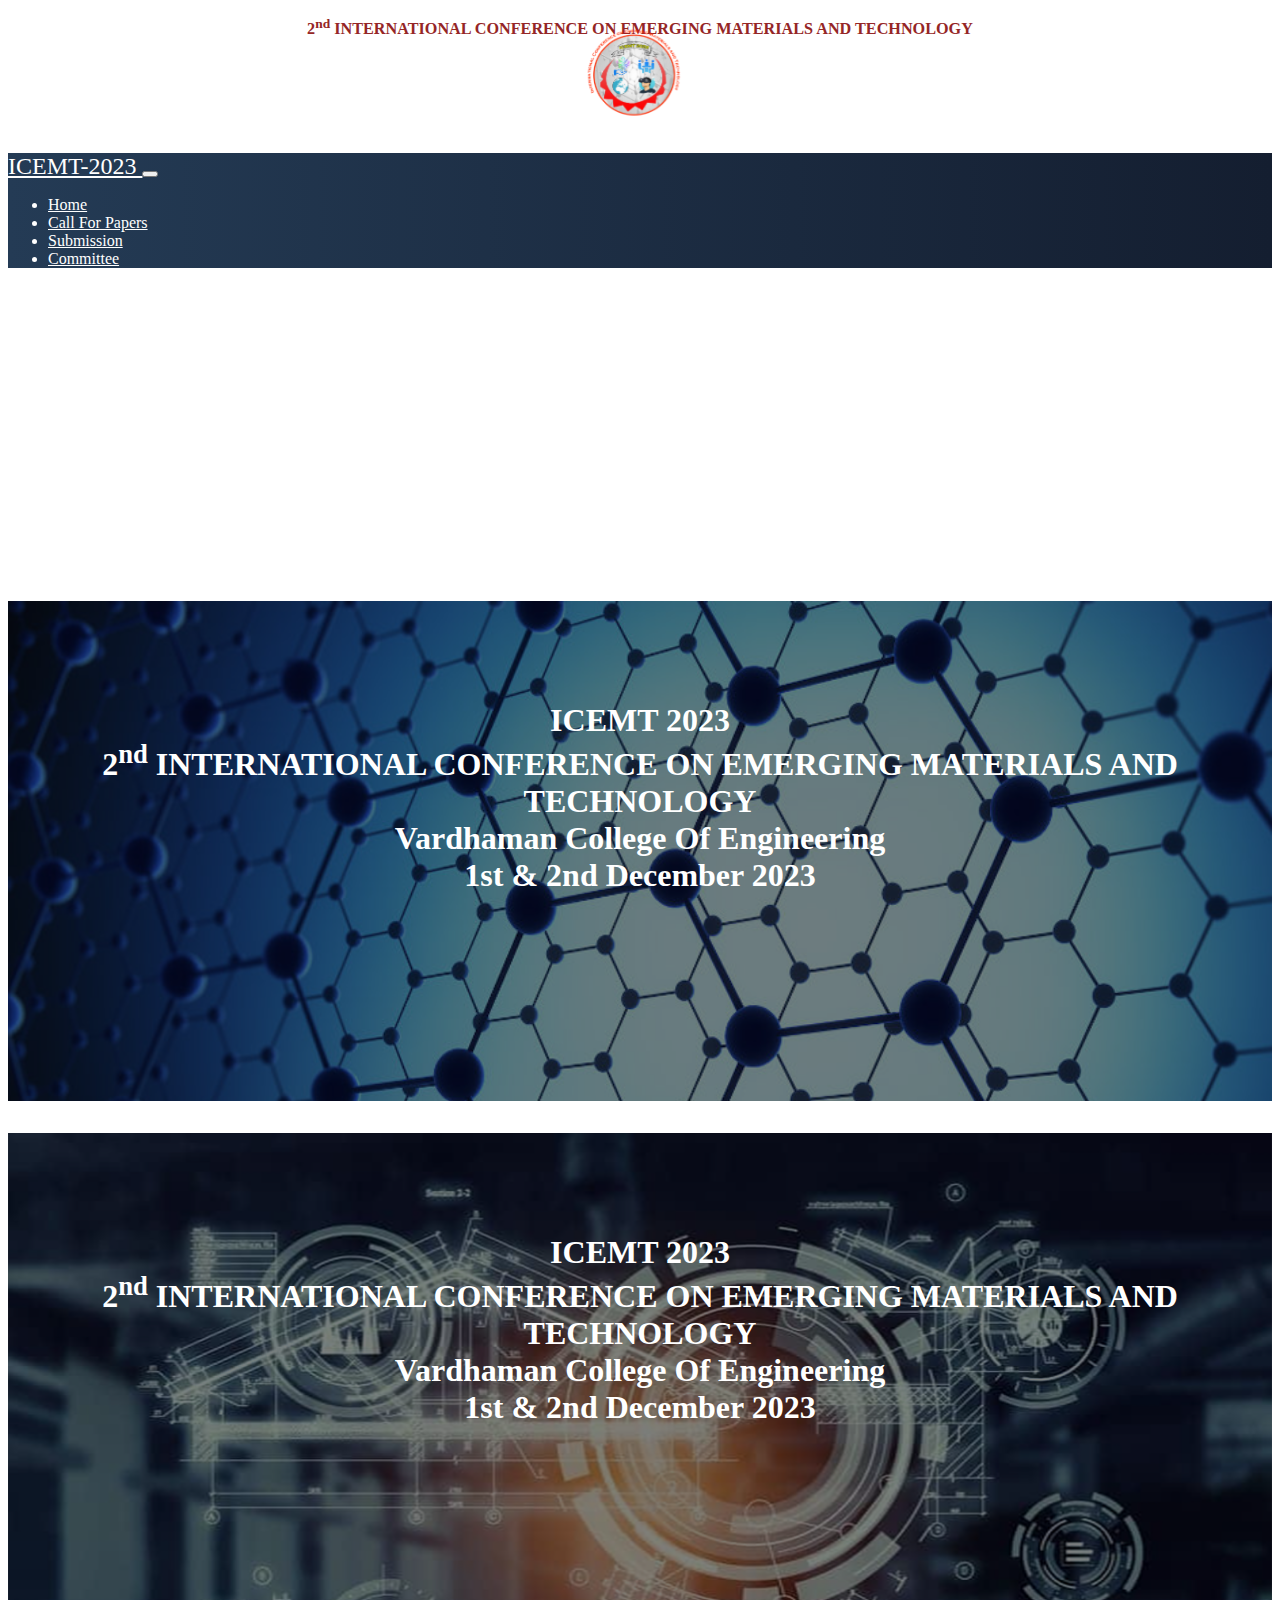
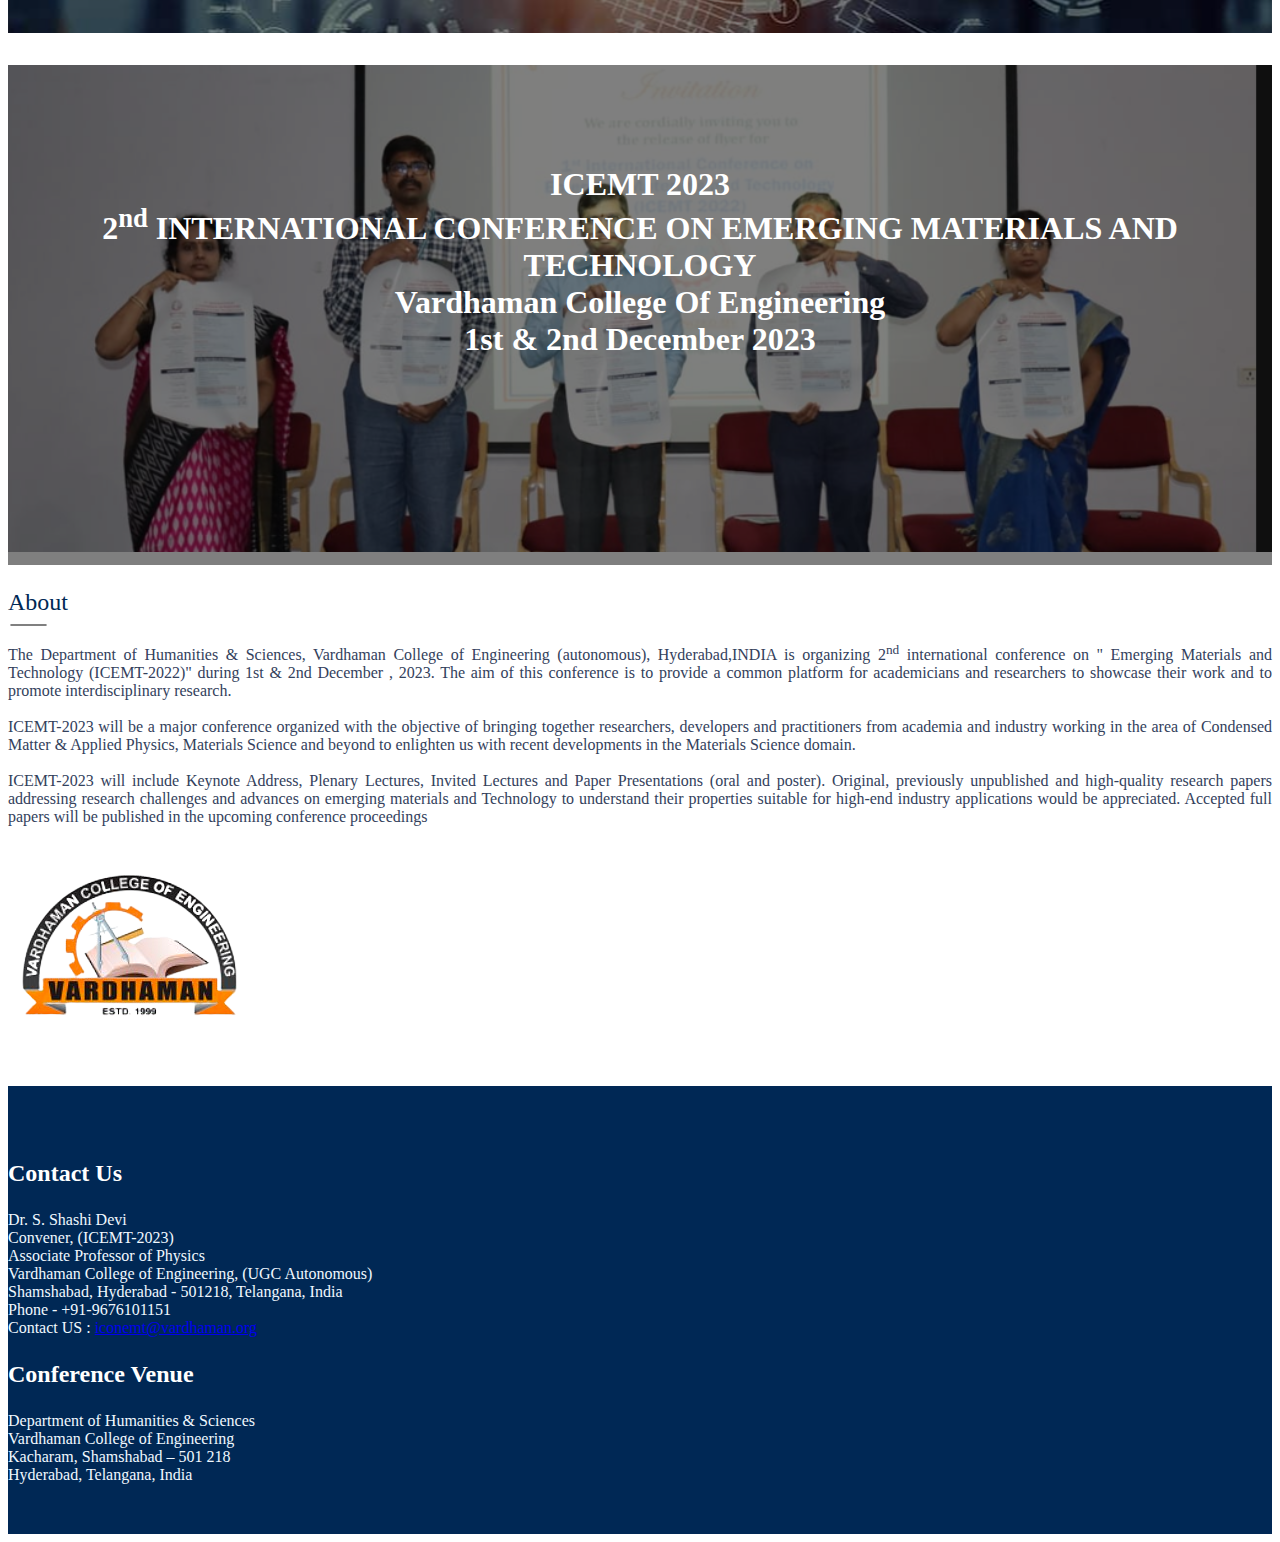
<file: index.html>
<!doctype html>
<html lang="en">
  <head>
    <meta charset="utf-8">
    <meta name="viewport" content="width=device-width, initial-scale=1, shrink-to-fit=no">
    <link rel="stylesheet" href="https://cdn.jsdelivr.net/npm/bootstrap@4.6.1/dist/css/bootstrap.min.css" integrity="sha384-zCbKRCUGaJDkqS1kPbPd7TveP5iyJE0EjAuZQTgFLD2ylzuqKfdKlfG/eSrtxUkn" crossorigin="anonymous">
    <title>ICEMT 2023
    </title>
    <script src="https://cdn.jsdelivr.net/npm/jquery@3.5.1/dist/jquery.slim.min.js" integrity="sha384-DfXdz2htPH0lsSSs5nCTpuj/zy4C+OGpamoFVy38MVBnE+IbbVYUew+OrCXaRkfj" crossorigin="anonymous"></script>
<script src="https://cdn.jsdelivr.net/npm/bootstrap@4.6.1/dist/js/bootstrap.bundle.min.js" integrity="sha384-fQybjgWLrvvRgtW6bFlB7jaZrFsaBXjsOMm/tB9LTS58ONXgqbR9W8oWht/amnpF" crossorigin="anonymous"></script>
<link rel="stylesheet" href="Styles/style.css">
<link rel="preconnect" href="https://fonts.googleapis.com"> 
<link rel="preconnect" href="https://fonts.gstatic.com" crossorigin> 
<link href="https://fonts.googleapis.com/css2?family=Playfair+Display:wght@400;500&display=swap" rel="stylesheet">
<script type="javascript" href="Scripts/counter.js"></script>
  </head>
  <body>
    <div class="container-fluid fixed-top logo_bg">
      <p class="main_heading">2<sup>nd</sup> INTERNATIONAL CONFERENCE ON
        EMERGING MATERIALS AND TECHNOLOGY</p>
      <img src="./Styles/images/NEW LOGO.png" alt="Logo" class="logo_style">
      <nav class="navbar navbar-expand-lg fixed-top nav_color">
        <a class="navbar-brand nav_heading" href="#">ICEMT-2023
        </a>
        <button class="navbar-toggler" type="button" data-toggle="collapse" data-target="#navbarNav" aria-controls="navbarNav" aria-expanded="false" aria-label="Toggle navigation">
          <span class="navbar-toggler-icon"></span>
        </button>
        <div class="collapse navbar-collapse" id="navbarNav">
          <ul class="navbar-nav ml-auto ">
            <li class="nav-item active">
              <a class="nav-link" href="./index.html">Home</a>
            </li>
            <li class="nav-item">
              <a class="nav-link" href="./pages/call_for_papers.html">Call For Papers</a>
            </li>
            <li class="nav-item">
              <a class="nav-link" href="./pages/Submission.html">Submission</a>
            </li>
            <li class="nav-item">
              <a class="nav-link " href="./pages/Committe.html">Committee</a>
            </li>
          </ul>
        </div>
      </nav>
    </div>
<div class="container-fluid marin_slide">

  <div id="carouselExampleSlidesOnly" class="carousel slide " data-ride="carousel">
    <div class="carousel-inner">
      <div class="carousel-item" data-interval="2000">
        <div class="slide1">
          <div class="slid1_box">
          

          <p class="slid1_text">
            ICEMT 2023
            <br>  
            2<sup>nd</sup> INTERNATIONAL CONFERENCE ON EMERGING MATERIALS AND TECHNOLOGY
            <br>
            Vardhaman College Of Engineering
            <br>
            1st & 2nd December 2023
            <br>
           <!-- <a class="btn btn-primary" href="https://easychair.org/conferences/?conf=iconemt2022" role="button">Register Now</a> -->
             </p>
        </div> 
      </div>
          
      </div>
   
      <div class="carousel-item active" data-interval="2000">
        <div class="slide2">
          <div class="slid1_box">
          

          <p class="slid1_text">
            ICEMT 2023
            <br>  
            2<sup>nd</sup> INTERNATIONAL CONFERENCE ON EMERGING MATERIALS AND TECHNOLOGY
            <br>
            Vardhaman College Of Engineering
            <br>
            1st & 2nd December 2023
            <br>
         <!--   <a class="btn btn-primary" href="https://easychair.org/conferences/?conf=iconemt2022" role="button">Register Now</a> -->
          </p>
        </div> 
        </div>
      </div>
      
      <div class="carousel-item" data-interval="2000">
        <div class="slide3">
          <div class="slid1_box">
          <p class="slid1_text">
            ICEMT 2023
            <br>  
           2<sup>nd</sup> INTERNATIONAL CONFERENCE ON EMERGING MATERIALS AND TECHNOLOGY
            <br>
            Vardhaman College Of Engineering
            <br>
            1st & 2nd December 2023
            <br>
       <!--     <a class="btn btn-primary" href="https://easychair.org/conferences/?conf=iconemt2022" role="button">Register Now</a> -->
             </p>
        </div> 
      </div>
      </div>
    </div>
  </div>
</div>

 

  
  
  
  <div class="container" style="margin-top: 20px;">
  <div class="row">
  
      <div class="col-sm-8">
  
        <p class="about-style">
          About
      </p>
          <hr class="hr-line">
          <p class="about">
              The Department of Humanities & Sciences, Vardhaman College of Engineering (autonomous), Hyderabad,INDIA is organizing 2<sup>nd</sup> international conference on " Emerging Materials and Technology (ICEMT-2022)" during 1st & 2nd December , 2023. The aim of this conference is to provide a common platform for academicians and researchers to showcase their work and to promote interdisciplinary research.
  <br>
  <br>
  ICEMT-2023 will be a major conference organized with the objective of bringing together researchers, developers and practitioners from academia and industry working in the area of Condensed Matter & Applied Physics, Materials Science and beyond to enlighten us with recent developments in the Materials Science domain. 
  <br>
  <br>
  ICEMT-2023 will include Keynote Address, Plenary Lectures, Invited Lectures and Paper Presentations (oral and poster). Original, previously unpublished and high-quality research papers addressing research challenges and advances on emerging materials and Technology to understand their properties suitable for high-end industry applications would be appreciated. Accepted full papers will be published in the upcoming conference proceedings
  
          </p>
      </div>
      <div class="col-sm-4">
         <img src="./Styles/images/Clg_logo.png" alt="" >
      </div>
  </div>
  </div>
  <!--
  <div class="container-fluid con-info">
      <div class="row">
          <div class="col-sm">
            <span class="material-icons-outlined">
             
              </span>
          </div>
          <div class="col-sm">
  
          </div>
          <div class="col-sm">
  
          </div>
          <div class="col-sm">
  
          </div>
      </div>
  </div>
  -->
  
  
  <!--
  <div class="container">
      <p class="impdate-style ">Important dates</p>

      <hr class="hr-line-date">
     <div class="row">
              <div class="col-sm-4 shadow p-3 mb-5 bg-white rounded dates">
                <p>
                  <span class="date_text"> Account Details</span>
                  <br>
                  Account name: <span class="normal_text"> VARDHMAN COLLEGE OF ENGINEERING</span> <br>
                  Account number: <span class="normal_text">1948107542 </span><br>
                  IFSC code:<span class="normal_text"> CBIN0283538</span> <br>
                  Branch: <span class="normal_text">Shamshabad</span> <br>

                </p>
              </div>
              <div class="col-sm-4 shadow p-3 mb-5 bg-white rounded dates">
                <p>
                  <span class="date_text"> Registration and Payment Details</span>
                  <br>
                  Bank : <span class="normal_text">Central bank of india</span> <br>
                  research scholars /faculty and academicians:<span class="normal_text">Rs. 8500/- </span><br>
                  dollars :<span class="normal_text"> 150 </span><br>
                  industry : <span class="normal_text">10000/- </span><br>
                </p>
              </div>
          </div>
      <div class="row">

        <div class="col-sm-4 shadow p-3 mb-5 bg-white rounded dates">
          <p>
            <span class="date_text"> Full paper Submission</span>
            <br>
            1<sup>st</sup> October 2023

          </p>
        </div>
        <div class="col-sm-4 shadow p-3 mb-5 bg-white rounded dates">
          <p>
            <span class="date_text"> Paper Notification</span>
            <br>
            10<sup>th</sup> November 2023
          </p>
        </div>
      
      </div>
      <div class="row">
        
        <div class="col-sm-4 shadow p-3 mb-5 bg-white rounded dates">
          <p>
            <span class="date_text">  Registration & Camera Ready Paper Submission</span>
            <br>
            17<sup>th</sup> November 2023
          </p>
        </div>
      </div>
      
  </div>
  
  
  
  
  </div>
  -->
  </body>
  <footer style="background-color:#002855; color: aliceblue;" class="footer_class">
  <div class="container">
  
    <div class="row">
      <div class="col-sm">
        <p class="date-style"><b>Contact Us</b></p>
        <p>
          Dr. S. Shashi Devi
          <br>
          Convener, (ICEMT-2023)
          <br>
          Associate Professor of Physics
          <br>
          Vardhaman College of Engineering, (UGC Autonomous)
          <br>
          Shamshabad, Hyderabad - 501218, Telangana, India
          <br>
          Phone - +91-9676101151
          <br>
          Contact US : <a href="mailto:iconemt@vardhaman.org">iconemt@vardhaman.org</a>
        </p>
      </div>
  
  
      <div class="col-sm">
        <p class="date-style"><b>Conference Venue</b></p>
  
        Department of Humanities & Sciences
        <br> Vardhaman College of Engineering
        <br> Kacharam, Shamshabad – 501 218
        <br>Hyderabad, Telangana, India
  
      </div>
    </div>
  </footer>
      </body>
</html>
</file>
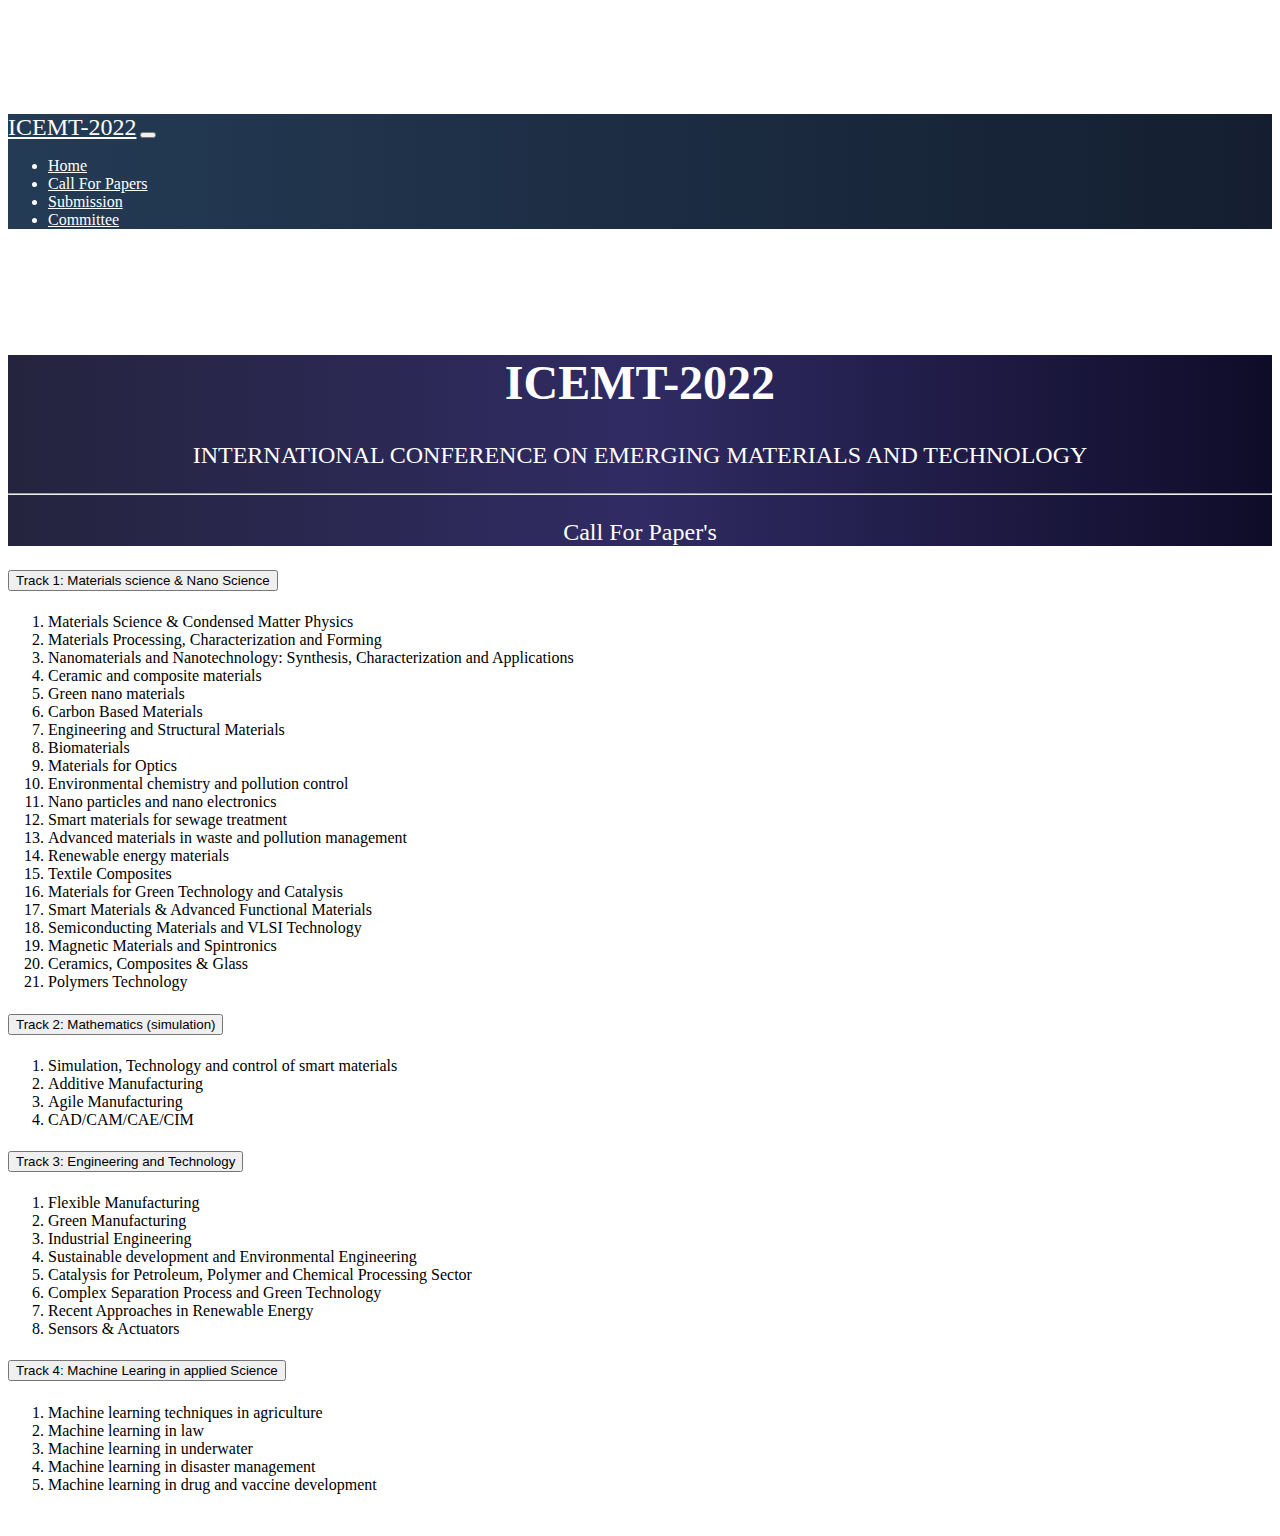
<file: pages/call_for_papers.html>
<!doctype html>
<html lang="en">
  <head>
    <meta charset="utf-8">
    <meta name="viewport" content="width=device-width, initial-scale=1, shrink-to-fit=no">
    <link rel="stylesheet" href="https://cdn.jsdelivr.net/npm/bootstrap@4.6.1/dist/css/bootstrap.min.css" integrity="sha384-zCbKRCUGaJDkqS1kPbPd7TveP5iyJE0EjAuZQTgFLD2ylzuqKfdKlfG/eSrtxUkn" crossorigin="anonymous">
    <title>ICEMT 2022</title>
    <script src="https://cdn.jsdelivr.net/npm/jquery@3.5.1/dist/jquery.slim.min.js" integrity="sha384-DfXdz2htPH0lsSSs5nCTpuj/zy4C+OGpamoFVy38MVBnE+IbbVYUew+OrCXaRkfj" crossorigin="anonymous"></script>
<script src="https://cdn.jsdelivr.net/npm/bootstrap@4.6.1/dist/js/bootstrap.bundle.min.js" integrity="sha384-fQybjgWLrvvRgtW6bFlB7jaZrFsaBXjsOMm/tB9LTS58ONXgqbR9W8oWht/amnpF" crossorigin="anonymous"></script>
<link rel="stylesheet" href="../Styles/style.css">
<link rel="preconnect" href="https://fonts.googleapis.com"> 
<link rel="preconnect" href="https://fonts.gstatic.com" crossorigin> 
<link href="https://fonts.googleapis.com/css2?family=Playfair+Display:wght@400;500&display=swap" rel="stylesheet">
<script type="javascript" href="Scripts/counter.js"></script>
  </head>
  <body>
    <nav class="navbar navbar-expand-lg fixed-top nav_color">
      <a class="navbar-brand nav_heading" href="#">ICEMT-2022</a>
      <button class="navbar-toggler" type="button" data-toggle="collapse" data-target="#navbarNav" aria-controls="navbarNav" aria-expanded="false" aria-label="Toggle navigation">
        <span class="navbar-toggler-icon"></span>
      </button>
      <div class="collapse navbar-collapse" id="navbarNav">
        <ul class="navbar-nav ml-auto ">
          <li class="nav-item active">
            <a class="nav-link" href="../index.html">Home</a>
          </li>
          <li class="nav-item">
            <a class="nav-link" href="../pages/call_for_papers.html">Call For Papers</a>
          </li>
          <li class="nav-item">
            <a class="nav-link" href="../pages/Submission.html">Submission</a>
          </li>
          <li class="nav-item">
            <a class="nav-link " href="./Committee/Organizing_committee.html">Committee</a>
          </li>
        </ul>
      </div>
    </nav>
   <div class="container">

   <div class="jumbotron cof-heading header_content">
    <h1 class="display-4">ICEMT-2022</h1>
    <p class="lead">
      INTERNATIONAL CONFERENCE ON
      EMERGING MATERIALS AND TECHNOLOGY</p>
    <hr class="my-4">
    <p>Call For Paper's</p>
  
  </div>
</div>
<!--
<div class="container">
  <div class="row">
    <div class="col-sm">
      <div class="card shadow-lg p-3  mb-3 bg-body rounded " style="max-width: 50rem;">
  <div class="card-header bg-white text-center">Track 1: Materials science & Nano Science</div>
  <div class="card-body">
<ol>
<li>Materials Science & Condensed Matter Physics
</li><li>Materials Processing, Characterization and Forming
</li><li>Nanomaterials and Nanotechnology: Synthesis, Characterization and Applications
</li><li>Ceramic and composite materials
</li><li>Green nano materials
</li><li>Carbon Based Materials
</li><li>Engineering and Structural Materials
</li><li>Biomaterials
</li><li>Materials for Optics
</li><li>Environmental chemistry and pollution control
</li><li>Nano particles and nano electronics
</li><li>Smart materials for sewage treatment
</li><li>Advanced materials in waste and pollution management
</li><li>Renewable energy materials
</li><li>Textile Composites
</li><li>Materials for Green Technology and Catalysis
</li><li>Smart Materials & Advanced Functional Materials
</li><li>Semiconducting Materials and VLSI Technology
</li><li>Magnetic Materials and Spintronics
</li><li>Ceramics, Composites & Glass
</li><li>Polymers Technology</li>
</ol>  
  </div>
</div>
    </div>
    <div class="col-sm">
        <div class="card shadow-lg p-3  mb-3 bg-body rounded " style="max-width: 30rem;">
  <div class="card-header bg-white text-center">Track 2: Mathematics (simulation)
 </div>
  <div class="card-body">
    <ol>
</li><li>Simulation, Technology and control of smart materials
</li><li>Additive Manufacturing
</li><li>Agile Manufacturing
</li><li>CAD/CAM/CAE/CIM</li>
</ol> 

  </div>
</div>
    </div>

<div class="row">


    <div class="col-sm">
      <div class="card shadow-lg p-3  mb-3 bg-body rounded " style="max-width: 30rem;">
<div class="card-header bg-white text-center">Track 3: Engineering and Technology
</div>
<div class="card-body">
  <ol>
<li>Flexible Manufacturing
</li><li>Green Manufacturing
</li><li>Industrial Engineering
</li><li>Sustainable development and Environmental Engineering
</li><li>Catalysis for Petroleum, Polymer and Chemical Processing Sector
</li><li>Complex Separation Process and Green Technology
</li><li>Recent Approaches in Renewable Energy
</li><li>Sensors & Actuators</li>
</ol>

</div>
</div>
  </div>
  <div class="col-sm">
    <div class="card shadow-lg p-3  mb-3 bg-body rounded " style="max-width: 30rem;">
<div class="card-header bg-white text-center">Track 4: Machine Learing in applied Science
</div>
<div class="card-body">
<ol>
<li>Machine learning techniques in agriculture 
</li><li>Machine learning in law
</li><li>Machine learning in underwater 
</li><li>Machine learning in disaster management 
</li><li>Machine learning in drug and vaccine development
</li>
</ol>


</div>
</div>
</div>

</div>
    
  </div>
</div>
-->
<div class="container">


<div id="accordion">
  <div class="card">
    <div class="card-header" id="headingOne">
      <h5 class="mb-0">
        <button class="btn btn-link" data-toggle="collapse" data-target="#collapseOne" aria-expanded="true" aria-controls="collapseOne">
          Track 1: Materials science & Nano Science
        </button>
      </h5>
    </div>

    <div id="collapseOne" class="collapse show" aria-labelledby="headingOne" data-parent="#accordion">
      <div class="card-body">
        <ol>
          <li>Materials Science & Condensed Matter Physics
          </li><li>Materials Processing, Characterization and Forming
          </li><li>Nanomaterials and Nanotechnology: Synthesis, Characterization and Applications
          </li><li>Ceramic and composite materials
          </li><li>Green nano materials
          </li><li>Carbon Based Materials
          </li><li>Engineering and Structural Materials
          </li><li>Biomaterials
          </li><li>Materials for Optics
          </li><li>Environmental chemistry and pollution control
          </li><li>Nano particles and nano electronics
          </li><li>Smart materials for sewage treatment
          </li><li>Advanced materials in waste and pollution management
          </li><li>Renewable energy materials
          </li><li>Textile Composites
          </li><li>Materials for Green Technology and Catalysis
          </li><li>Smart Materials & Advanced Functional Materials
          </li><li>Semiconducting Materials and VLSI Technology
          </li><li>Magnetic Materials and Spintronics
          </li><li>Ceramics, Composites & Glass
          </li><li>Polymers Technology</li>
          </ol>  
       
      </div>
    </div>
  </div>
  <div class="card">
    <div class="card-header" id="headingTwo">
      <h5 class="mb-0">
        <button class="btn btn-link collapsed" data-toggle="collapse" data-target="#collapseTwo" aria-expanded="false" aria-controls="collapseTwo">
          Track 2: Mathematics (simulation)
        </button>
      </h5>
    </div>
    <div id="collapseTwo" class="collapse" aria-labelledby="headingTwo" data-parent="#accordion">
      <div class="card-body">
        
        <ol>
        </li><li>Simulation, Technology and control of smart materials
        </li><li>Additive Manufacturing
        </li><li>Agile Manufacturing
        </li><li>CAD/CAM/CAE/CIM</li>
        </ol> 

      </div>
    </div>
  </div>
  <div class="card">
    <div class="card-header" id="headingThree">
      <h5 class="mb-0">
        <button class="btn btn-link collapsed" data-toggle="collapse" data-target="#collapseThree" aria-expanded="false" aria-controls="collapseThree">
          Track 3: Engineering and Technology
        </button>
      </h5>
    </div>
    <div id="collapseThree" class="collapse" aria-labelledby="headingThree" data-parent="#accordion">
      <div class="card-body">
        
        <ol>
          <li>Flexible Manufacturing
          </li><li>Green Manufacturing
          </li><li>Industrial Engineering
          </li><li>Sustainable development and Environmental Engineering
          </li><li>Catalysis for Petroleum, Polymer and Chemical Processing Sector
          </li><li>Complex Separation Process and Green Technology
          </li><li>Recent Approaches in Renewable Energy
          </li><li>Sensors & Actuators</li>
          </ol>

          
      </div>
    </div>
  </div>
  <div class="card">
    <div class="card-header" id="headingThree">
      <h5 class="mb-0">
        <button class="btn btn-link collapsed" data-toggle="collapse" data-target="#collapseThree" aria-expanded="false" aria-controls="collapseThree">
          Track 4: Machine Learing in applied Science
        </button>
      </h5>
    </div>
    <div id="collapseThree" class="collapse" aria-labelledby="headingThree" data-parent="#accordion">
      <div class="card-body">
        <ol>
          <li>Machine learning techniques in agriculture 
          </li><li>Machine learning in law
          </li><li>Machine learning in underwater 
          </li><li>Machine learning in disaster management 
          </li><li>Machine learning in drug and vaccine development
          </li>
          </ol>

          
      </div>
    </div>
  </div>
</div>


</div>

    <br>


    
  </body>
</html>
</file>
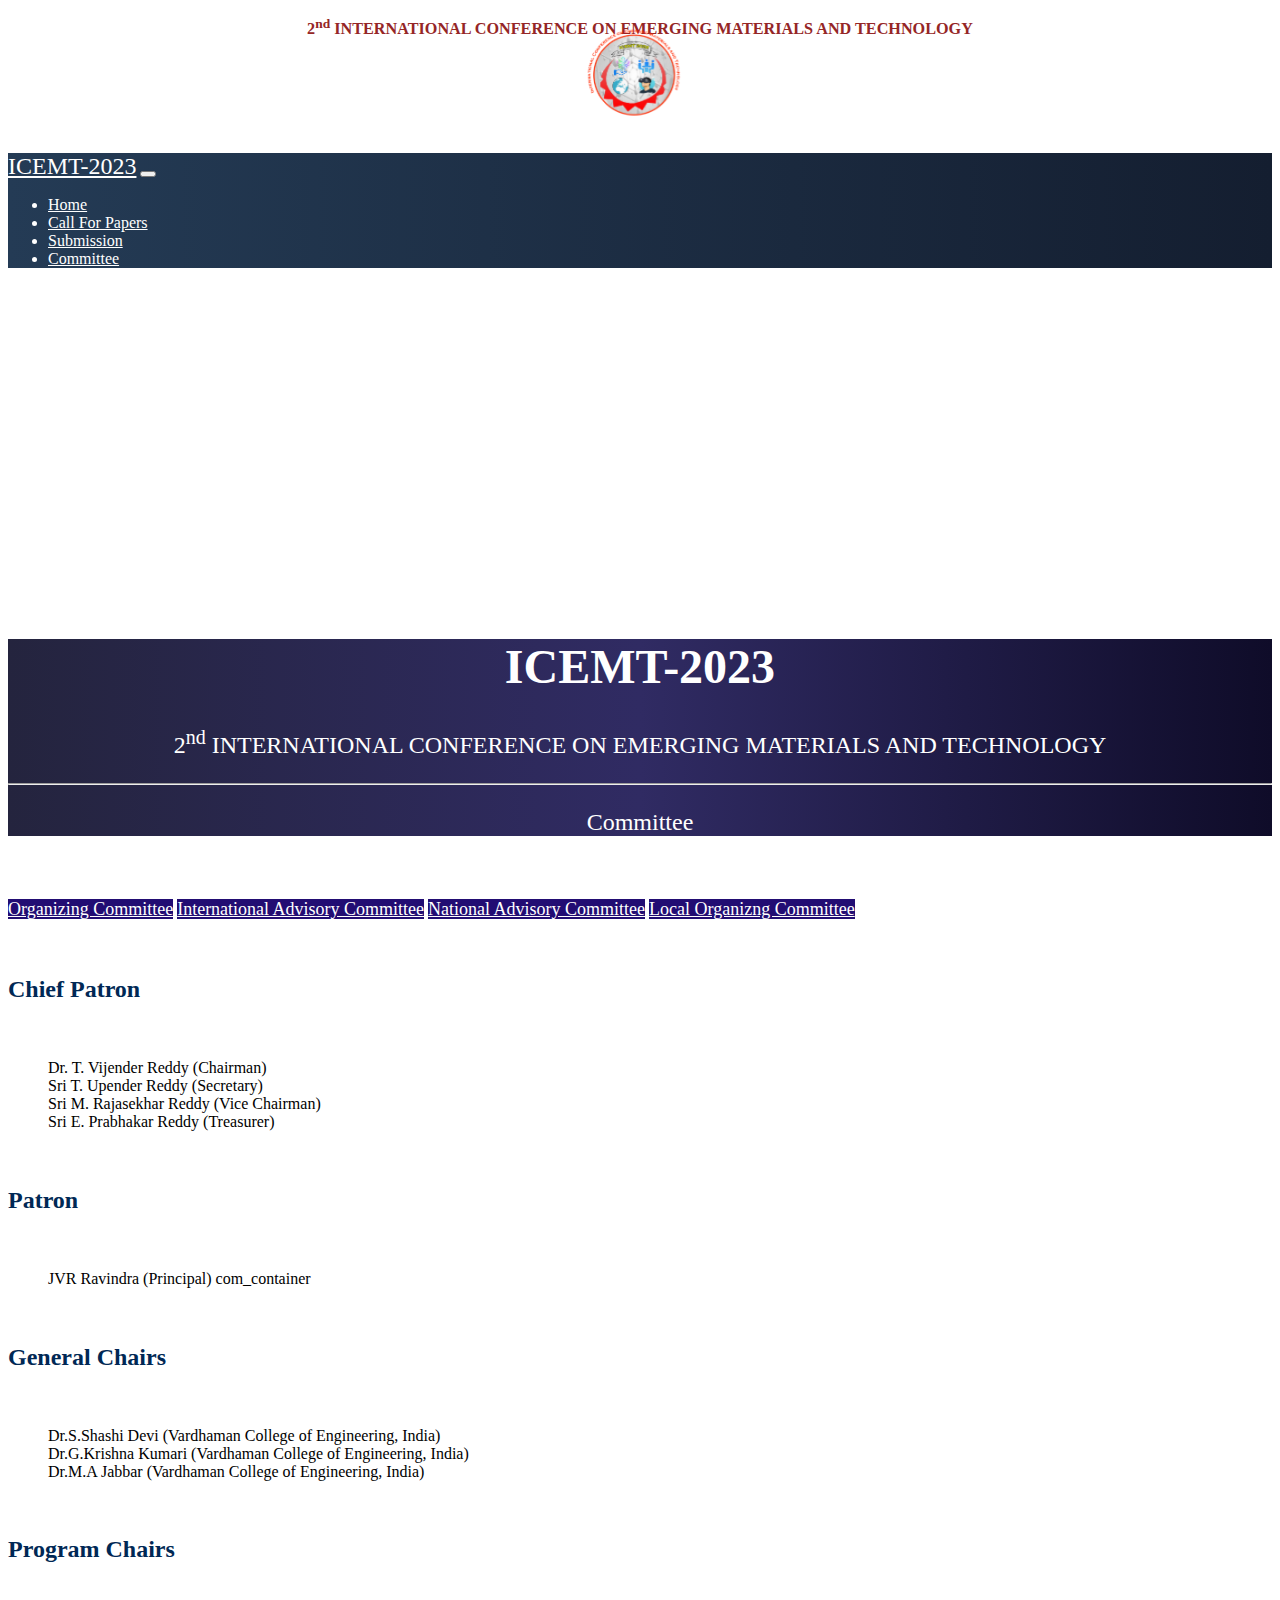
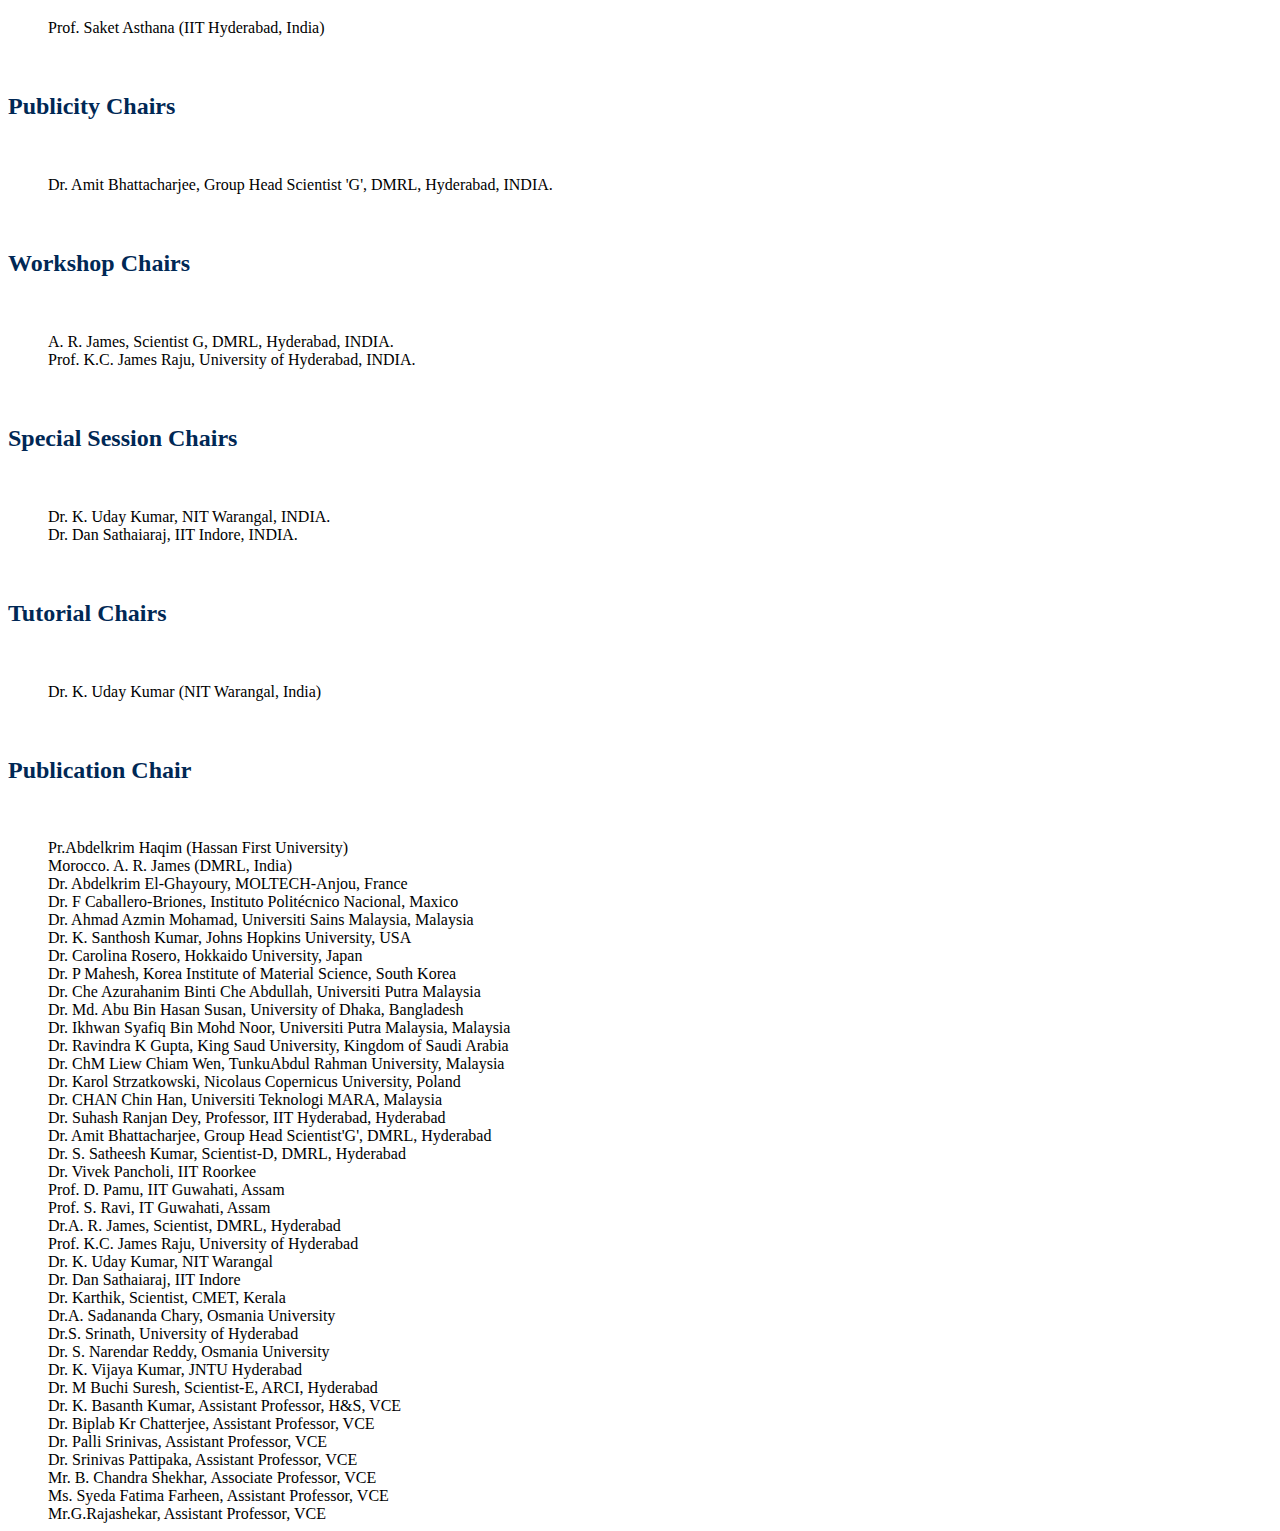
<file: pages/Committe.html>
<!doctype html>
<html lang="en">
  <head>
    <meta charset="utf-8">
    <meta name="viewport" content="width=device-width, initial-scale=1, shrink-to-fit=no">
    <link rel="stylesheet" href="https://cdn.jsdelivr.net/npm/bootstrap@4.6.1/dist/css/bootstrap.min.css" integrity="sha384-zCbKRCUGaJDkqS1kPbPd7TveP5iyJE0EjAuZQTgFLD2ylzuqKfdKlfG/eSrtxUkn" crossorigin="anonymous">
    <title>ICEMT 2023</title>
    <script src="https://cdn.jsdelivr.net/npm/jquery@3.5.1/dist/jquery.slim.min.js" integrity="sha384-DfXdz2htPH0lsSSs5nCTpuj/zy4C+OGpamoFVy38MVBnE+IbbVYUew+OrCXaRkfj" crossorigin="anonymous"></script>
<script src="https://cdn.jsdelivr.net/npm/bootstrap@4.6.1/dist/js/bootstrap.bundle.min.js" integrity="sha384-fQybjgWLrvvRgtW6bFlB7jaZrFsaBXjsOMm/tB9LTS58ONXgqbR9W8oWht/amnpF" crossorigin="anonymous"></script>
<link rel="stylesheet" href="../Styles/style.css">
<link rel="preconnect" href="https://fonts.googleapis.com"> 
<link rel="preconnect" href="https://fonts.gstatic.com" crossorigin> 
<link href="https://fonts.googleapis.com/css2?family=Playfair+Display:wght@400;500&display=swap" rel="stylesheet">
<script type="javascript" href="Scripts/counter.js"></script>
  </head>
  <body>
    <div class="container-fluid fixed-top logo_bg">
      <p class="main_heading">2<sup>nd</sup> INTERNATIONAL CONFERENCE ON
        EMERGING MATERIALS AND TECHNOLOGY</p>
      <img src="../Styles/images/NEW LOGO.png" alt="Logo" class="logo_style">
    <nav class="navbar navbar-expand-lg fixed-top nav_color">
      <a class="navbar-brand nav_heading" href="#">ICEMT-2023</a>
      <button class="navbar-toggler" type="button" data-toggle="collapse" data-target="#navbarNav" aria-controls="navbarNav" aria-expanded="false" aria-label="Toggle navigation">
        <span class="navbar-toggler-icon"></span>
      </button>
      <div class="collapse navbar-collapse" id="navbarNav">
        <ul class="navbar-nav ml-auto ">
          <li class="nav-item active">
            <a class="nav-link" href="../index.html">Home</a>
          </li>
          <li class="nav-item">
            <a class="nav-link" href="../pages/call_for_papers.html">Call For Papers</a>
          </li>
          <li class="nav-item">
            <a class="nav-link" href="../pages/Submission.html">Submission</a>
          </li>
          <li class="nav-item">
            <a class="nav-link " href="./Committee/Organizing_committee.html">Committee</a>
          </li>
        </ul>
      </div>
    </nav>
    </div>
   <div class="container cpf_nav">

   <div class="jumbotron cof-heading header_content">
    <h1 class="display-4">ICEMT-2023</h1>
    <p class="lead">
      2<sup>nd</sup> INTERNATIONAL CONFERENCE ON
      EMERGING MATERIALS AND TECHNOLOGY</p>
    <hr class="my-4">
    <p>Committee</p>
  
  </div>
  <div class="container com_container">
  <div class="row">
    <div class="col-sm-4">
      <div class="nav flex-column nav-pills" id="v-pills-tab" role="tablist" aria-orientation="vertical">
        <a class="nav-link nav-links" id="v-pills-home-tab" data-toggle="pill" href="#v-pills-home" role="tab" aria-controls="v-pills-home" aria-selected="true">Organizing Committee</a>
        <a class="nav-link nav-links" id="v-pills-profile-tab" data-toggle="pill" href="#v-pills-profile" role="tab" aria-controls="v-pills-profile" aria-selected="false">International Advisory Committee</a>
        <a class="nav-link nav-links" id="v-pills-messages-tab" data-toggle="pill" href="#v-pills-messages" role="tab" aria-controls="v-pills-messages" aria-selected="false">National Advisory Committee</a>
        <a class="nav-link nav-links" id="v-pills-settings-tab" data-toggle="pill" href="#v-pills-settings" role="tab" aria-controls="v-pills-settings" aria-selected="false">Local Organizng Committee</a>
      </div>
    </div>
    <div class="col-sm-8">
      <div class="tab-content" id="v-pills-tabContent">
        <div class="tab-pane fade show active" id="v-pills-home" role="tabpanel" aria-labelledby="v-pills-home-tab">
                <div class="container">
                    <h6 class="about-style">Chief Patron</h6>

           
                    <dd>Dr. T. Vijender Reddy (Chairman)
                    </dd>
                    <dd>Sri T. Upender Reddy (Secretary)</dd>
                    <dd>Sri M. Rajasekhar Reddy (Vice Chairman)</dd>
                    <dd>Sri E. Prabhakar Reddy (Treasurer)</dd>
          
          
              
                    <h6 class="about-style">Patron</h6>
                    <dd>JVR Ravindra (Principal)
                      com_container
                    </dd>
                    <h6 class="about-style">General Chairs</h6>
                
                    <dd>Dr.S.Shashi Devi (Vardhaman College of Engineering, India)</dd>
                    <dd>Dr.G.Krishna Kumari (Vardhaman College of Engineering, India)</dd>
                    <dd>Dr.M.A Jabbar (Vardhaman College of Engineering, India)</dd>
          
                    
                    <h6 class="about-style">Program Chairs</h6>
                    <dd>Prof. Saket Asthana (IIT Hyderabad, India)
                    </dd>
                    <h6 class="about-style">Publicity Chairs</h6>
                  
          
                    <dd>Dr. Amit Bhattacharjee, Group Head Scientist 'G', DMRL, Hyderabad, INDIA.
                    </dd>
          
                    <dd>
                    </dd>
                    <h6 class="about-style">Workshop Chairs</h6>
                    <dd>A. R. James, Scientist G, DMRL, Hyderabad, INDIA.
                    </dd>
                    <dd>Prof. K.C. James Raju, University of Hyderabad, INDIA.
                    </dd>
                
                    <h6 class="about-style">Special Session Chairs</h6>
                    <dd>Dr. K. Uday Kumar, NIT Warangal, INDIA.
                    </dd>
                    <dd>Dr. Dan Sathaiaraj, IIT Indore, INDIA.
                    </dd>
               
                    <h6 class="about-style">Tutorial Chairs</h6>
                    <dd>Dr. K. Uday Kumar (NIT Warangal, India)
                    </dd>
                 
                    <h6 class="about-style">Publication Chair</h6>
                    <dd>Pr.Abdelkrim Haqim (Hassan First University)</dd>
                    <dd>Morocco. A. R. James (DMRL, India)</dd>
          
                     
          
                    
                </div>

        </div>
        <div class="tab-pane fade" id="v-pills-profile" role="tabpanel" aria-labelledby="v-pills-profile-tab">
            <dd>Dr. Abdelkrim El-Ghayoury, MOLTECH-Anjou, France</dd>
            <dd> Dr. F Caballero-Briones, Instituto Politécnico Nacional, Maxico</dd>
            <dd>Dr. Ahmad Azmin Mohamad, Universiti Sains Malaysia, Malaysia</dd>
            <dd>Dr. K. Santhosh Kumar, Johns Hopkins University, USA</dd>
            <dd>Dr. Carolina Rosero, Hokkaido University, Japan</dd>
            <dd>Dr. P Mahesh, Korea Institute of Material Science, South Korea</dd>
            <dd>Dr. Che Azurahanim Binti Che Abdullah, Universiti Putra Malaysia</dd>
            <dd>Dr. Md. Abu Bin Hasan Susan, University of Dhaka, Bangladesh</dd>
            <dd>Dr. Ikhwan Syafiq Bin Mohd Noor, Universiti Putra Malaysia, Malaysia</dd>
            <dd>Dr. Ravindra K Gupta, King Saud University, Kingdom of Saudi Arabia</dd>
            <dd>Dr. ChM Liew Chiam Wen, TunkuAbdul Rahman University, Malaysia</dd>
            <dd>Dr. Karol Strzatkowski, Nicolaus Copernicus University, Poland</dd>
            <dd>Dr. CHAN Chin Han, Universiti Teknologi MARA, Malaysia</dd>
        </div>
        <div class="tab-pane fade" id="v-pills-messages" role="tabpanel" aria-labelledby="v-pills-messages-tab">
            <dd>Dr. Suhash Ranjan Dey, Professor, IIT Hyderabad, Hyderabad</dd>
            <dd>Dr. Amit Bhattacharjee, Group Head Scientist'G', DMRL, Hyderabad</dd>
            <dd>Dr. S. Satheesh Kumar, Scientist-D, DMRL, Hyderabad</dd>
            <dd>Dr. Vivek Pancholi, IIT Roorkee</dd>
            <dd>Prof. D. Pamu, IIT Guwahati, Assam</dd>
            <dd>Prof. S. Ravi, IT Guwahati, Assam</dd>
            <dd>Dr.A. R. James, Scientist, DMRL, Hyderabad</dd>
            <dd>Prof. K.C. James Raju, University of Hyderabad</dd>
            <dd>Dr. K. Uday Kumar, NIT Warangal</dd>
            <dd>Dr. Dan Sathaiaraj, IIT Indore</dd>
            <dd>Dr. Karthik, Scientist, CMET, Kerala</dd>
            <dd>Dr.A. Sadananda Chary, Osmania University</dd>
            <dd>Dr.S. Srinath, University of Hyderabad</dd>
            <dd>Dr. S. Narendar Reddy, Osmania University</dd>
            <dd>Dr. K. Vijaya Kumar, JNTU Hyderabad</dd>
            <dd>Dr. M Buchi Suresh, Scientist-E, ARCI, Hyderabad</dd>
        </div>
        <div class="tab-pane fade" id="v-pills-settings" role="tabpanel" aria-labelledby="v-pills-settings-tab">
              <dd>Dr. K. Basanth Kumar, Assistant Professor, H&S, VCE</dd>
              <dd>Dr. Biplab Kr Chatterjee, Assistant Professor, VCE</dd>
              <dd>Dr. Palli Srinivas, Assistant Professor, VCE</dd>
              <dd>Dr. Srinivas Pattipaka, Assistant Professor, VCE</dd>
              <dd>Mr. B. Chandra Shekhar, Associate Professor, VCE</dd>
              <dd>Ms. Syeda Fatima Farheen, Assistant Professor, VCE </dd>
              <dd>Mr.G.Rajashekar, Assistant Professor, VCE</dd>
        </div>
      </div>
    </div>
  </div>
</div>
  </body>
</html>
</file>
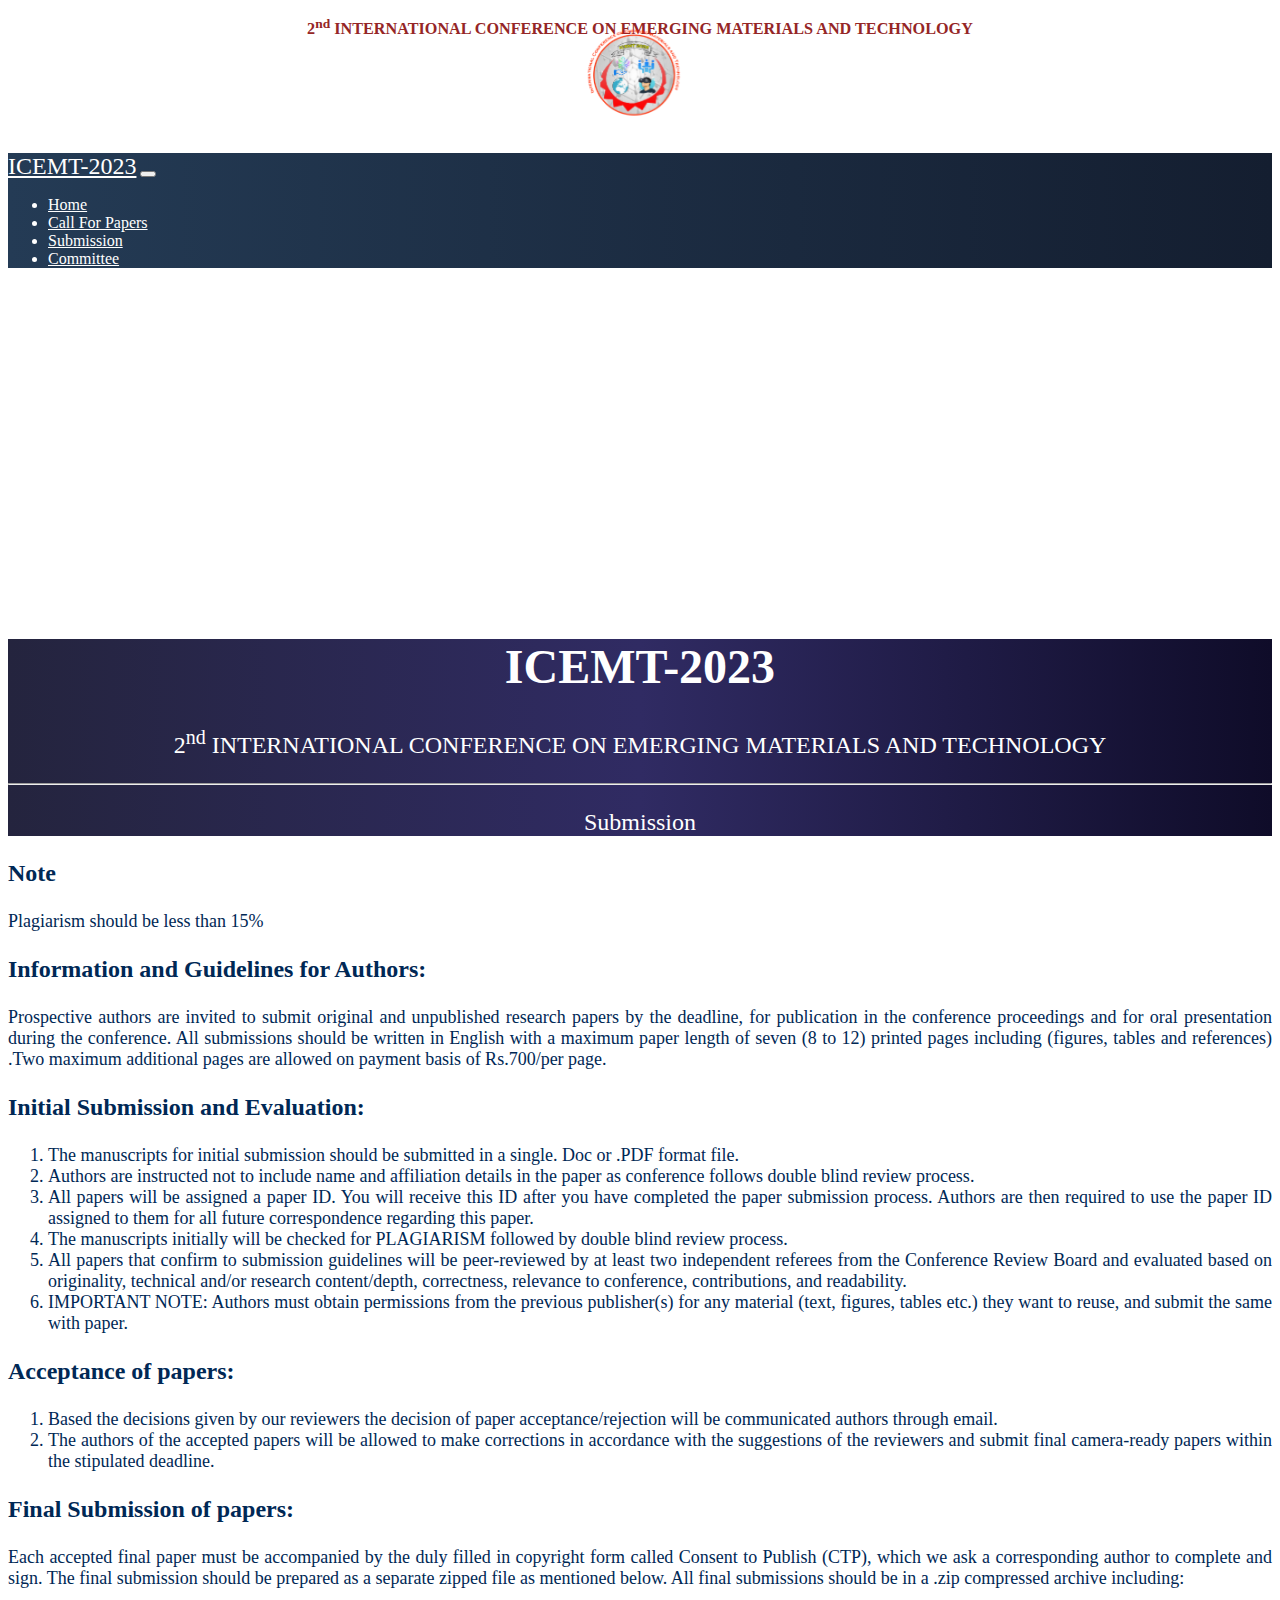
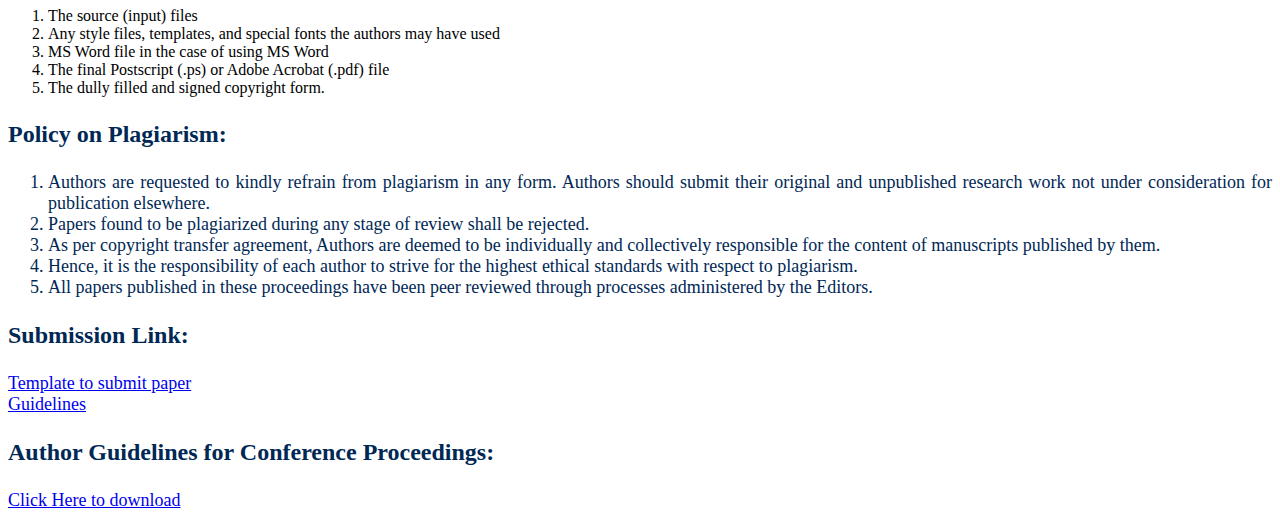
<file: pages/Submission.html>
<!doctype html>
<html lang="en">
  <head>
    <meta charset="utf-8">
    <meta name="viewport" content="width=device-width, initial-scale=1, shrink-to-fit=no">
    <link rel="stylesheet" href="https://cdn.jsdelivr.net/npm/bootstrap@4.6.1/dist/css/bootstrap.min.css" integrity="sha384-zCbKRCUGaJDkqS1kPbPd7TveP5iyJE0EjAuZQTgFLD2ylzuqKfdKlfG/eSrtxUkn" crossorigin="anonymous">
    <title>ICEMT 2023</title>
    <script src="https://cdn.jsdelivr.net/npm/jquery@3.5.1/dist/jquery.slim.min.js" integrity="sha384-DfXdz2htPH0lsSSs5nCTpuj/zy4C+OGpamoFVy38MVBnE+IbbVYUew+OrCXaRkfj" crossorigin="anonymous"></script>
<script src="https://cdn.jsdelivr.net/npm/bootstrap@4.6.1/dist/js/bootstrap.bundle.min.js" integrity="sha384-fQybjgWLrvvRgtW6bFlB7jaZrFsaBXjsOMm/tB9LTS58ONXgqbR9W8oWht/amnpF" crossorigin="anonymous"></script>
<link rel="stylesheet" href="../Styles/style.css">
<link rel="preconnect" href="https://fonts.googleapis.com"> 
<link rel="preconnect" href="https://fonts.gstatic.com" crossorigin> 
<link href="https://fonts.googleapis.com/css2?family=Playfair+Display:wght@400;500&display=swap" rel="stylesheet">
<script type="javascript" href="Scripts/counter.js"></script>
  </head>
  <body>
    <div class="container-fluid fixed-top logo_bg">
      <p class="main_heading">2<sup>nd</sup> INTERNATIONAL CONFERENCE ON
        EMERGING MATERIALS AND TECHNOLOGY</p>
      <img src="../Styles/images/NEW LOGO.png" alt="Logo" class="logo_style">
    <nav class="navbar navbar-expand-lg fixed-top nav_color">
      <a class="navbar-brand nav_heading" href="#">ICEMT-2023</a>
      <button class="navbar-toggler" type="button" data-toggle="collapse" data-target="#navbarNav" aria-controls="navbarNav" aria-expanded="false" aria-label="Toggle navigation">
        <span class="navbar-toggler-icon"></span>
      </button>
      <div class="collapse navbar-collapse" id="navbarNav">
        <ul class="navbar-nav ml-auto ">
          <li class="nav-item active">
            <a class="nav-link" href="../index.html">Home</a>
          </li>
          <li class="nav-item">
            <a class="nav-link" href="../pages/call_for_papers.html">Call For Papers</a>
          </li>
          <li class="nav-item">
            <a class="nav-link" href="../pages/Submission.html">Submission</a>
          </li>
          <li class="nav-item">
            <a class="nav-link " href="./Committe.html">Committee</a>
          </li>
        </ul>
      </div>
    </nav>
    </div>
   <div class="container submissiom_heading">

   <div class="jumbotron cof-heading header_content">
    <h1 class="display-4">ICEMT-2023</h1>
    <p class="lead">
      2<sup>nd</sup> INTERNATIONAL CONFERENCE ON
      EMERGING MATERIALS AND TECHNOLOGY</p>
    <hr class="my-4">
    <p>Submission</p>
  
  </div>
</div>


    <div class="container">
      <p class="submission_heading">
        Note
     </p>
     <p class="submission_body">
     Plagiarism should be less than 15%
     </p>
     
     <p class="submission_heading">
      Information and Guidelines for Authors:
     </p>
     <p class="submission_body">
      Prospective authors are invited to submit original and unpublished research papers by the deadline, for publication in the conference proceedings and for oral presentation during the conference. All submissions should be written in English with a maximum paper length of seven (8 to 12) printed pages including (figures, tables and references) .Two maximum additional pages are allowed on payment basis of Rs.700/per page.

     </p>
     <p class="submission_heading">
      Initial Submission and Evaluation:
     </p>

     <p >

  
      <ol class="submission_body">
    </li><li>The manuscripts for initial submission should be submitted in a single. Doc or .PDF format file.
    </li><li> Authors are instructed not to include name and affiliation details in the paper as conference follows double blind review process.
    </li><li> All papers will be assigned a paper ID. You will receive this ID after you have completed the paper submission process. Authors are then required to use the paper ID assigned to them for all future correspondence regarding this paper.
    </li><li> The manuscripts initially will be checked for PLAGIARISM followed by double blind review process.
    </li><li> All papers that confirm to submission guidelines will be peer-reviewed by at least two independent referees from the Conference Review Board and evaluated based on originality, technical and/or research content/depth, correctness, relevance to conference, contributions, and readability.
    </li><li> IMPORTANT NOTE: Authors must obtain permissions from the previous publisher(s) for any material (text, figures, tables etc.) they want to reuse, and submit the same with paper.</li>
</li></ol>
     </p>



   <p class="submission_heading">
    Acceptance of papers:
   </p> 

   <p>
    <ol class="submission_body">
      <li>
        Based the decisions given by our reviewers the decision of paper acceptance/rejection will be communicated authors through email.

      </li>
      <li>
        The authors of the accepted papers will be allowed to make corrections in accordance with the suggestions of the reviewers and submit final camera-ready papers within the stipulated deadline.

      </li>
    </ol>
   </p>

<p class="submission_heading">
  Final Submission of papers:

</p>
<p class="submission_body">
Each accepted final paper must be accompanied by the duly filled in copyright form called Consent to Publish (CTP), which we ask a corresponding author to complete and sign. The final submission should be prepared as a separate zipped file as mentioned below.

All final submissions should be in a .zip compressed archive including:
<ol>
</li><li>The source (input) files
</li><li>Any style files, templates, and special fonts the authors may have used
</li><li> MS Word file in the case of using MS Word
</li><li>The final Postscript (.ps) or Adobe Acrobat (.pdf) file
</li><li>The dully filled and signed copyright form.
  
</ol>

</p>

<p class="submission_heading">
Policy on Plagiarism:</p>
<ol class="submission_body">
  <li> Authors are requested to kindly refrain from plagiarism in any form. Authors should submit their original and unpublished research work not under consideration for publication elsewhere.
  </li><li> Papers found to be plagiarized during any stage of review shall be rejected.
  </li><li> As per copyright transfer agreement, Authors are deemed to be individually and collectively responsible for the content of manuscripts published by them.
  </li><li> Hence, it is the responsibility of each author to strive for the highest ethical standards with respect to plagiarism.
  </li><li> All papers published in these proceedings have been peer reviewed through processes administered by the Editors.</li>
  
</ol>
  
  <p class="submission_heading">
    Submission Link:
  </p>
  <p class="submission_body">
   <!-- <a href="https://easychair.org/conferences/?conf=iconemt2022
    ">Click here to submit through Easy Chair</a><br> -->
    <a href="#">Template to submit paper</a><br>
    <a href="../Styles/asset/Article Preparation Checklist.pdf">Guidelines</a>
  </p>

<p class="submission_heading">Author Guidelines for Conference Proceedings:</p>
<p class="submission_body">
  <a href="../Styles/asset/Author_Guidelines.pdf">Click Here to download</a>
</p>






</div>
    


    
  </body>
</html>
</file>
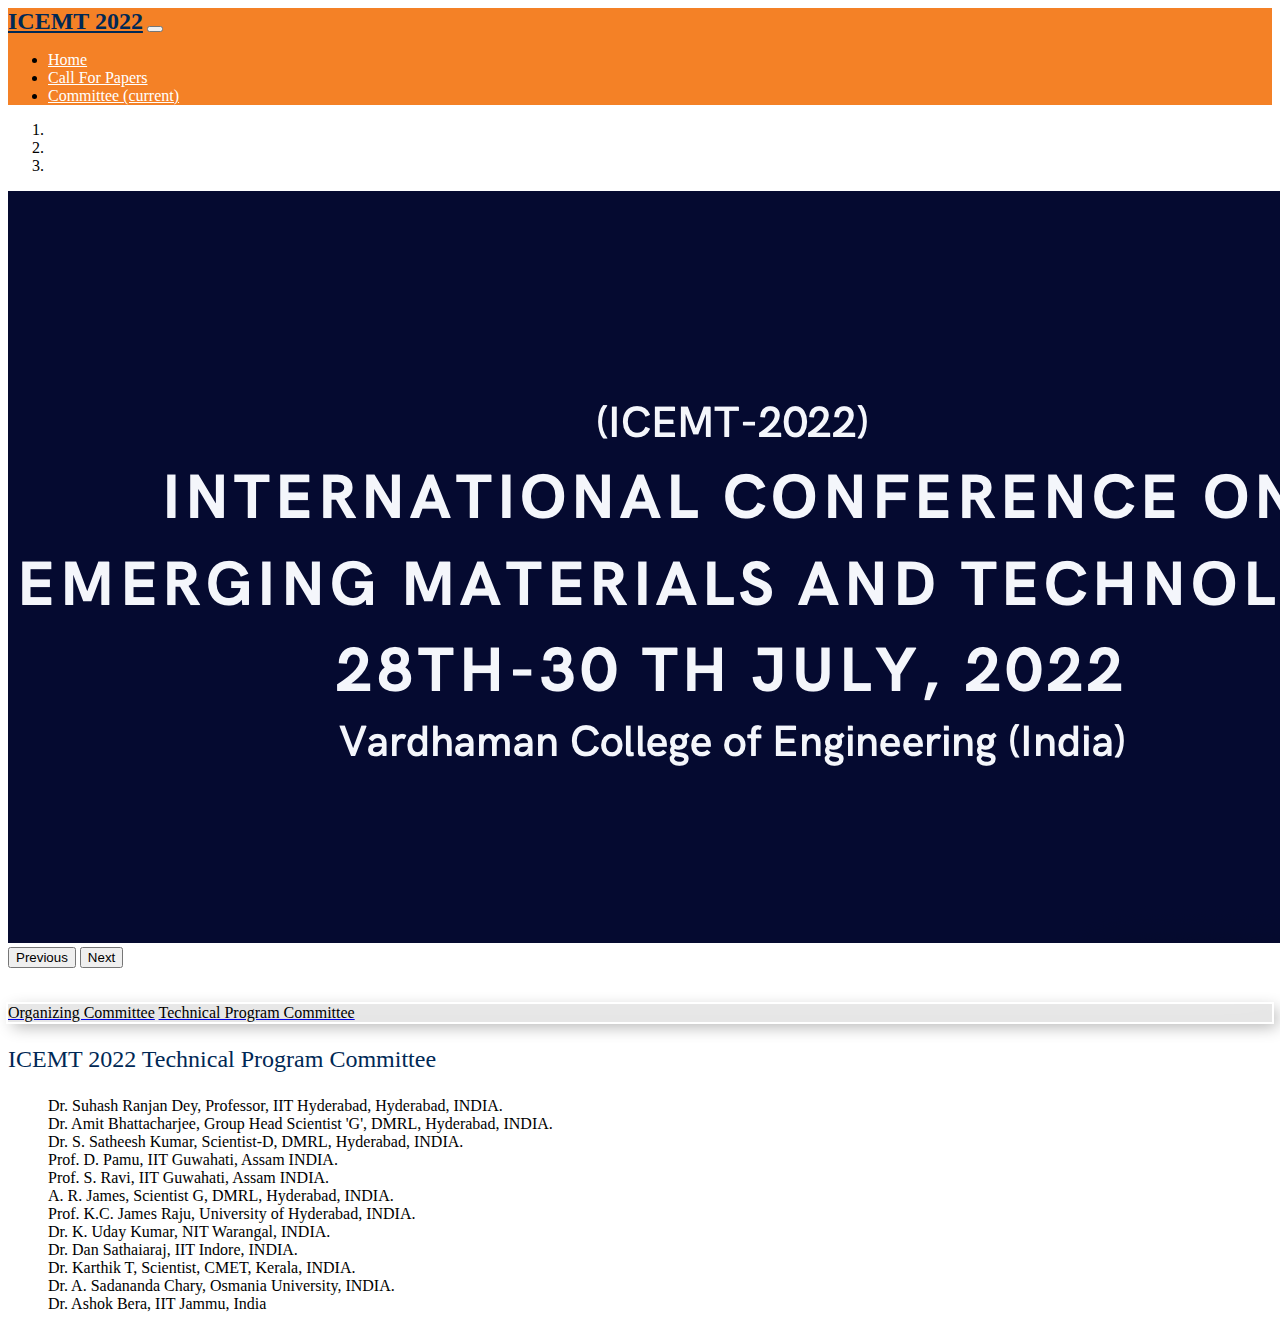
<file: pages/Committee/Technical_program_committee.html>
<!doctype html>
<html lang="en">
  <head>
    <meta charset="utf-8">
    <meta name="viewport" content="width=device-width, initial-scale=1, shrink-to-fit=no">
  
    <link rel="stylesheet" href="https://cdn.jsdelivr.net/npm/bootstrap@4.6.1/dist/css/bootstrap.min.css" integrity="sha384-zCbKRCUGaJDkqS1kPbPd7TveP5iyJE0EjAuZQTgFLD2ylzuqKfdKlfG/eSrtxUkn" crossorigin="anonymous">
    <title>ICEMT 2022</title>
    <script src="https://cdn.jsdelivr.net/npm/jquery@3.5.1/dist/jquery.slim.min.js" integrity="sha384-DfXdz2htPH0lsSSs5nCTpuj/zy4C+OGpamoFVy38MVBnE+IbbVYUew+OrCXaRkfj" crossorigin="anonymous"></script>
<script src="https://cdn.jsdelivr.net/npm/bootstrap@4.6.1/dist/js/bootstrap.bundle.min.js" integrity="sha384-fQybjgWLrvvRgtW6bFlB7jaZrFsaBXjsOMm/tB9LTS58ONXgqbR9W8oWht/amnpF" crossorigin="anonymous"></script>
<link rel="stylesheet" href="../../Styles/style.css">
<link rel="preconnect" href="https://fonts.googleapis.com"> 
<link rel="preconnect" href="https://fonts.gstatic.com" crossorigin> 
<link href="https://fonts.googleapis.com/css2?family=Playfair+Display:wght@400;500&display=swap" rel="stylesheet">
<script type="javascript" href="Scripts/counter.js"></script>
  </head>
  <body>
      <nav class="navbar navbar-expand-lg  " style="background-color: #f48126;">
    <a class="navbar-brand con-style" href="../../index.html"><b>ICEMT 2022</b></a>
    <button class="navbar-toggler" type="button" data-toggle="collapse" data-target="#navbarSupportedContent" aria-controls="navbarSupportedContent" aria-expanded="false" aria-label="Toggle navigation">
      <span class="navbar-toggler-icon"></span>
    </button>
  
    <div class="collapse navbar-collapse" id="navbarSupportedContent">
      <ul class="navbar-nav ml-auto">
        <li class="nav-item ">
          <a class="nav-link" href="../../index.html">Home </a>
        </li>
        <li class="nav-item ">
          <a class="nav-link" href="../call_for_papers.html">Call For Papers </a>
        </li>
        <li class="nav-item ">
          <a class="nav-link activer" href="#">Committee <span class="sr-only">(current)</span></a>
        </li>

     
        <!--
            
        <li class="nav-item dropdown">
          <a class="nav-link dropdown-toggle" href="#" id="navbarDropdown" role="button" data-toggle="dropdown" aria-expanded="false">
            About
          </a>
          <div class="dropdown-menu" aria-labelledby="navbarDropdown">
            <a class="dropdown-item" href="#">About ICEMT</a>
            <a class="dropdown-item" href="#">About Us</a>
            <div class="dropdown-divider"></div>
         
          </div>
        </li>
        <li class="nav-item dropdown">
            <a class="nav-link dropdown-toggle" href="#" id="navbarDropdown" role="button" data-toggle="dropdown" aria-expanded="false">
              CONFERENCE INFORMATION
            </a>
            <div class="dropdown-menu" aria-labelledby="navbarDropdown">
              <a class="dropdown-item" href="#">Invitation</a>
              <a class="dropdown-item" href="#">Organizers</a>
              <a class="dropdown-item" href="#">Brochure</a>
              <a class="dropdown-item" href="#">Speakers</a>
              <a class="dropdown-item" href="#">Flyer</a>
              <a class="dropdown-item" href="#">Scientific Session</a>
              
              
              
              <div class="dropdown-divider"></div>
           
            </div>
          </li>
        <li class="nav-item">
          <a class="nav-link ">Disabled</a>
        </li>

        -->


      </ul>
  
    </div>
  </nav>
   
  <div class="container-fluid">
    <div id="carouselExampleIndicators" class="carousel slide" data-ride="carousel">
      <ol class="carousel-indicators">
        <li data-target="#carouselExampleIndicators" data-slide-to="0" class="active"></li>
        <li data-target="#carouselExampleIndicators" data-slide-to="1"></li>
        <li data-target="#carouselExampleIndicators" data-slide-to="2"></li>
      </ol>
      <div class="carousel-inner">
        <div class="carousel-item active">
          <img src="../../Styles/images/img1.png" class="d-block w-100" alt="...">
        </div>
        <!--
          <div class="carousel-item">
            <img src="..." class="d-block w-100" alt="...">
          </div>
          <div class="carousel-item">
            <img src="..." class="d-block w-100" alt="...">
          </div>
    -->
    
    
      </div>
      <button class="carousel-control-prev" type="button" data-target="#carouselExampleIndicators" data-slide="prev">
        <span class="carousel-control-prev-icon" aria-hidden="true"></span>
        <span class="sr-only">Previous</span>
      </button>
      <button class="carousel-control-next" type="button" data-target="#carouselExampleIndicators" data-slide="next">
        <span class="carousel-control-next-icon" aria-hidden="true"></span>
        <span class="sr-only">Next</span>
      </button>
    </div>
  </div>
    





<!--
    <div class="container-fluid con-info">
        <div class="row">
            <div class="col-sm">
              <span class="material-icons-outlined">
               
                </span>
            </div>
            <div class="col-sm">

            </div>
            <div class="col-sm">

            </div>
            <div class="col-sm">

            </div>
        </div>
    </div>
    -->

<br>
<br>


<div class="container ">
    <div class="row">
      <div class="col-sm-4">
        <div class="list-group">
          <a href="Organizing_committee.html" class="list-group-item list-group-item-action"><span style="color:black">Organizing Committee</span></a>
  
    <a href="#" class="list-group-item list-group-item-action"><span style="color:black">Technical Program Committee</span></a>
  
        </div>
      </div>
  

        <div class="col-sm shadow p-3 mb-5 bg-body rounded">
         

                <p class="about-style">ICEMT  2022 Technical Program Committee
            
                </p>
            
            
            <dd>Dr. Suhash Ranjan Dey, Professor, IIT Hyderabad, Hyderabad, INDIA.
            </dd><dd>Dr. Amit Bhattacharjee, Group Head Scientist 'G', DMRL, Hyderabad, INDIA.
            </dd><dd>Dr. S. Satheesh Kumar, Scientist-D, DMRL, Hyderabad, INDIA.
            </dd><dd>Prof. D. Pamu, IIT Guwahati, Assam INDIA.
            </dd><dd>Prof. S. Ravi, IIT Guwahati, Assam INDIA.
            </dd><dd>A. R. James, Scientist G, DMRL, Hyderabad, INDIA.
            </dd><dd>Prof. K.C. James Raju, University of Hyderabad, INDIA.
            </dd><dd>Dr. K. Uday Kumar, NIT Warangal, INDIA.
            </dd><dd>Dr. Dan Sathaiaraj, IIT Indore, INDIA.
            </dd><dd>Dr. Karthik T, Scientist, CMET, Kerala, INDIA.
            </dd><dd>Dr. A. Sadananda Chary, Osmania University, INDIA.
            </dd><dd>Dr. Ashok Bera, IIT Jammu, India</dd>


            
                   

        </div>
    </div>
</div>






    
  </body>
</html>
</file>
<file: Styles/style.css>
.con-info {
  background-color: black;
}

.about {
  text-align: justify;
  text-justify: auto;
  color: #33415c;
}
.about-style {
  color: #002855;
  text-shadow: #002855;
  text-align: justify;
  font-size: 24px;

  font-family: "PT Serif", serif;
}
.impdate-style {
  color: #002855;
  text-shadow: #002855;
  font-size: 28px;
  font-family: "PT Serif", serif;
  margin-left: 25%;
}

.date-style {
  color: white;
  text-shadow: #002855;
  text-align: justify;
  font-size: 24px;

  font-family: "PT Serif", serif;
}
.con-style {
  color: #002855;
  text-shadow: #002855;
  text-align: justify;
  font-size: 24px;

  font-family: "PT Serif", serif;
}
.hr-line {
  width: 35px;
  border: 1px solid;
  border-radius: 2px;
  margin-left: 2px;
  margin-top: -16px;
}

.hr-line-date {
  width: 90px;
  border: 1px solid;
  border-radius: 2px;
  margin-left: 30%;
  margin-top: -16px;
}

.nav-img {
  width: 25%;
}

.about-img {
  width: 75%;
  display: block;
  margin-left: auto;
  margin-right: auto;
  margin-top: 75px;
  margin-bottom: 25px;
}

.bg-img-cof {
  background-color: #cad2c5;
  width: 100%;
  padding-top: 100px;
  padding-bottom: 100px;
  padding-left: 100px;
  background-repeat: no-repeat;
}

.cof-heading {
  text-align: center;
  margin-top: 10%;
  margin-bottom: auto;
  color: #ffffff;
  text-shadow: #2f3e46;
  

  font-size: 24px;

  font-family: "PT Serif", serif;
}


table {
  border: 1px solid black;
}

.list-group {
  box-shadow: inset 0 -3em 3em rgba(0, 0, 0, 0.1), 0 0 0 2px rgb(255, 255, 255),
    0.3em 0.3em 1em rgba(0, 0, 0, 0.3);
}

.com {
  box-shadow: inset 0 -3em 3em rgba(0, 0, 0, 0.1), 0 0 0 2px rgb(255, 255, 255),
    0.3em 0.3em 1em rgba(0, 0, 0, 0.3);
}

.nav-link {
  color: #ffffff;
}
.nav-link:hover {
  color: #060606;
  background-color: #ffffff;
  border-radius: 40px;
}
.header_img{
height: 100px;
}
.header_content{
  background: #0f0c29;  /* fallback for old browsers */
  background: -webkit-linear-gradient(to right, #24243e, #302b63, #0f0c29);  /* Chrome 10-25, Safari 5.1-6 */
  background: linear-gradient(to right, #24243e, #302b63, #0f0c29); /* W3C, IE 10+/ Edge, Firefox 16+, Chrome 26+, Opera 12+, Safari 7+ */
}

.cpf_nav{
  margin-top: 15%;
}
.head_size{
  height: 25px;
}
.tr{
  align-items: center;
}
.nav_heading{
  color: #ffffff;

  

  font-size: 24px;

  font-family: "PT Serif", serif;

}

.nav_color{
  background: #141E30;  /* fallback for old browsers */
background: -webkit-linear-gradient(to right, #243B55, #141E30);  /* Chrome 10-25, Safari 5.1-6 */
background: linear-gradient(to right, #243B55, #141E30); /* W3C, IE 10+/ Edge, Firefox 16+, Chrome 26+, Opera 12+, Safari 7+ */
color: white;
margin-top: 9%;
margin-bottom: 6%;
}


.footer_class{
  padding-top: 50px;
  padding-bottom: 50px;
}


.submission_heading{
  font-size: 24px;
  font-weight: bold;
  font-family: "PT Serif", serif;
  color:#002855
  
}


.submission_body{
  font-size: 18px;
  text-align: justify;
  font-family: "PT Serif", serif;
  color:#002855
  
  
}


.logo_style{

  width: 100px;
  margin-left: 45%;
  margin-top: 2%;

  position: fixed;
  top: 0;
  
}

.logo_bg{
  background: white;
  padding-bottom: 105px;
}




@media screen and (max-width: 600px) {
  .logo_style {
    margin-left: 35%;
  }

  .nav_color{
  margin-top: 35%;
  }

  .logo_bg{
    background: white;
    padding-bottom: 67px;
  }
}


.marin_slide{
  margin-top: 12%;
}

.slide_img{
  height: 500px;
}

.slide1{
  background-image: url('./images/Scroll\ 1.png');

  background-size: 40%;
  background-repeat: no-repeat;
  width: 250%;
  height: 500px;
  object-fit: fill;
}

.slide2{
  background-image: url('./images/Scroll\ 2.png');
  background-size: 40%;
  background-repeat: no-repeat;
  width: 250%;
  height: 500px;
  object-fit: fill;
}

.slide3 {
  background-image: url('./images/Scroll\ 3.png');
  background-size: 40%;
  background-repeat: no-repeat;
  width: 250%;
  height: 500px;
  object-fit: contain;
}

.slid1_text{
  color: white;
  opacity: 1;
  padding-left: -1%;
  padding-top: 8%;
  font-size: 32px;
  font-weight: bolder;
  text-align: center;
}

.slid1_box{
  background-color: rgba(0, 0, 0, 0.5);
  max-width: 40%;
  height: 100%;
  
}


.main_heading{
  text-align: center;
  margin-bottom: 5%;
  font-size: 1.8vh;
  font-family: Cambria, Cochin, Georgia, Times, 'Times New Roman', serif;
  font-weight: 600;
  color: #952626;
}


.dates{
  margin-left: 3%;
  text-align: center;
  font-family: Arial, Helvetica, sans-serif;
  font-weight: 900;
}
.date_text{
  color: #8f3535;
  
}


@media screen and (max-width: 600px) {

  .logo_style{

    width: 100px;
    margin-left: 39%;
    margin-top:11%;
  
    position: fixed;
    top: 0;
    
  }

  .logo_bg{
    background: white;
    padding-bottom: 89px;
  }

  .nav_color{
    margin-top: 35%;
  }
  .marin_slide{
    margin-top: 53%;
  }


  .slid1_box{
    background-color: rgba(0, 0, 0, 0.5);
    max-width: 40%;
    height: 100%;
    
  }
  .slide1{
  background-image: url('./images/Scroll\ 1.png');

  background-size: 40%;
  background-repeat: no-repeat;
  width: 250%;
  height: 200px;
  object-fit: fill;
}


.slide2{
  background-image: url('./images/Scroll\ 2.png');
  background-size: 40%;
  background-repeat: no-repeat;
  width: 250%;
  height: 200px;
  object-fit: fill;
}

  .slid1_text{
    color: white;
    opacity: 1;
    padding-left: -1%;
    padding-top: 8%;
    font-size: 1.8vh;
    font-weight: bolder;
    text-align: center;
  }
  
}


.cpf_container{
  margin-left: 23%;
  margin-top: 2%;
}
.cpf_info_list{
  margin-left: 5%;
  font-size: 18px;
  font-weight: 900;
  font-family:'Times New Roman', Times, serif;

}


.cfp_matter_style{
  font-size: 18px;
  font-weight: 900;
  font-family:'Times New Roman', Times, serif;
}


@media screen and (max-width: 600px) {
  
  .cpf_container{
    margin-left: -2%;
    margin-top: 4%;
  }
    .cpf_nav{
      margin-top: 60%;
    }
 

}



.submissiom_heading{
  margin-top: 15%;
}
.com_t{
  all: unset;
}


.nav-links{
  color: #ffffff;
  background-color: #220d73;
  margin-bottom: 2%;
  width: 100%;
  height: 50px;
  text-align: justify;
  font-size: 18px;
 
}

.nav-links:hover{
  background-color: #101763;
  color: white;

}


.com_container{
  margin-top: 5%;
}

.list_com{
  list-style: none;
}

.normal_text{
  font-weight: normal;
  padding: 3px;
}
</file>
